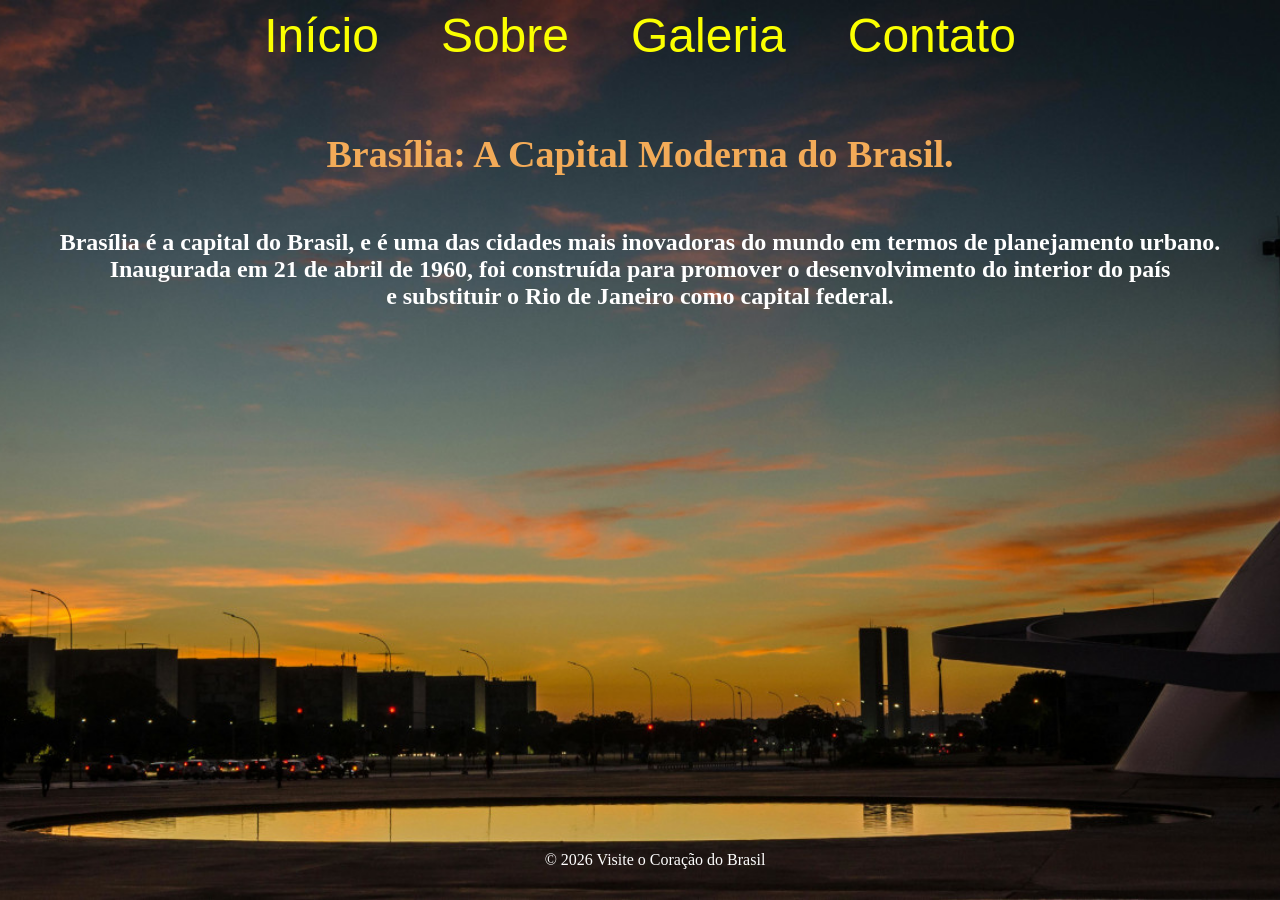
<file: index.html>
<!DOCTYPE html>
<html lang="pt-br">
<head>
    <meta charset="UTF-8">
    <meta name="viewport" content="width=device-width, initial-scale=1.0">
    <title>Conheça Brasília</title>
    <link rel="stylesheet" href="style.css">
    <meta name="viewport" content="width=device-width, initial-scale=1.0">
</head>
<body>
    <header>
        <a href="index.html">Início</a>
        <a href="sobre.html">Sobre</a>
        <a href="galeria.html">Galeria</a>
        <a href="contato.html">Contato</a>
    </header>
<h1>
    <br>Brasília: A Capital Moderna do Brasil.
</h1>
<h2>
    <br>Brasília é a capital do Brasil, e é uma das cidades mais inovadoras do mundo em termos de planejamento urbano. <br>Inaugurada em 21 de abril de 1960, foi construída para promover o desenvolvimento do interior do país <br> e substituir o Rio de Janeiro como capital federal.
</h2>
<footer>
        <p>&copy; 2026 Visite o Coração do Brasil</p>
</footer>
    
</body>
</html>
</file>
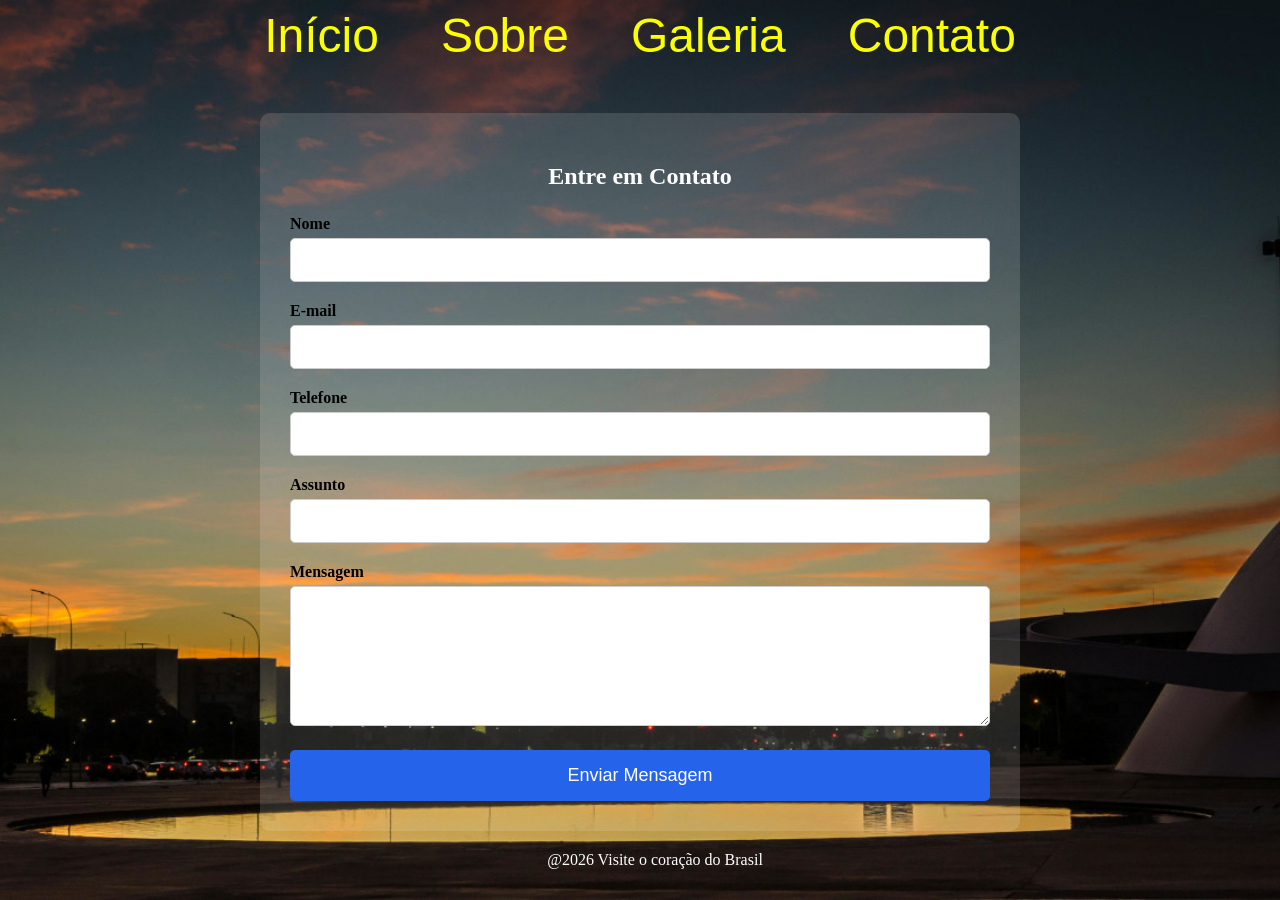
<file: contato.html>
<!DOCTYPE html>
<html lang="pt-br">
<head>
    <meta charset="UTF-8">
    <meta name="viewport" content="width=device-width, initial-scale=1.0">
    <title>Contato</title>
    <link rel="stylesheet" href="style.css">
    <meta name="viewport" content="width=device-width, initial-scale=1.0">
</head>
<body>
     <header>
        <a href="index.html">Início</a>
        <a href="sobre.html">Sobre</a>
        <a href="galeria.html">Galeria</a>
        <a href="contato.html">Contato</a>
    </header>
<section class="contato">
    <h2>Entre em Contato</h2>

    <form action="#" method="post">
        <div class="campo">
            <label for="nome">Nome</label>
            <input type="text" id="nome" name="nome" required>
        </div>

        <div class="campo">
            <label for="email">E-mail</label>
            <input type="email" id="email" name="email" required>
        </div>

        <div class="campo">
            <label for="telefone">Telefone</label>
            <input type="tel" id="telefone" name="telefone">
        </div>

        <div class="campo">
            <label for="assunto">Assunto</label>
            <input type="text" id="assunto" name="assunto">
        </div>

        <div class="campo">
            <label for="mensagem">Mensagem</label>
            <textarea id="mensagem" name="mensagem" rows="6" required></textarea>
        </div>

        <button type="submit">Enviar Mensagem</button>
    </form>
</section>
<footer>
    <p>@2026 Visite o coração do Brasil</p>
</footer>    
</body>
</html>
</file>
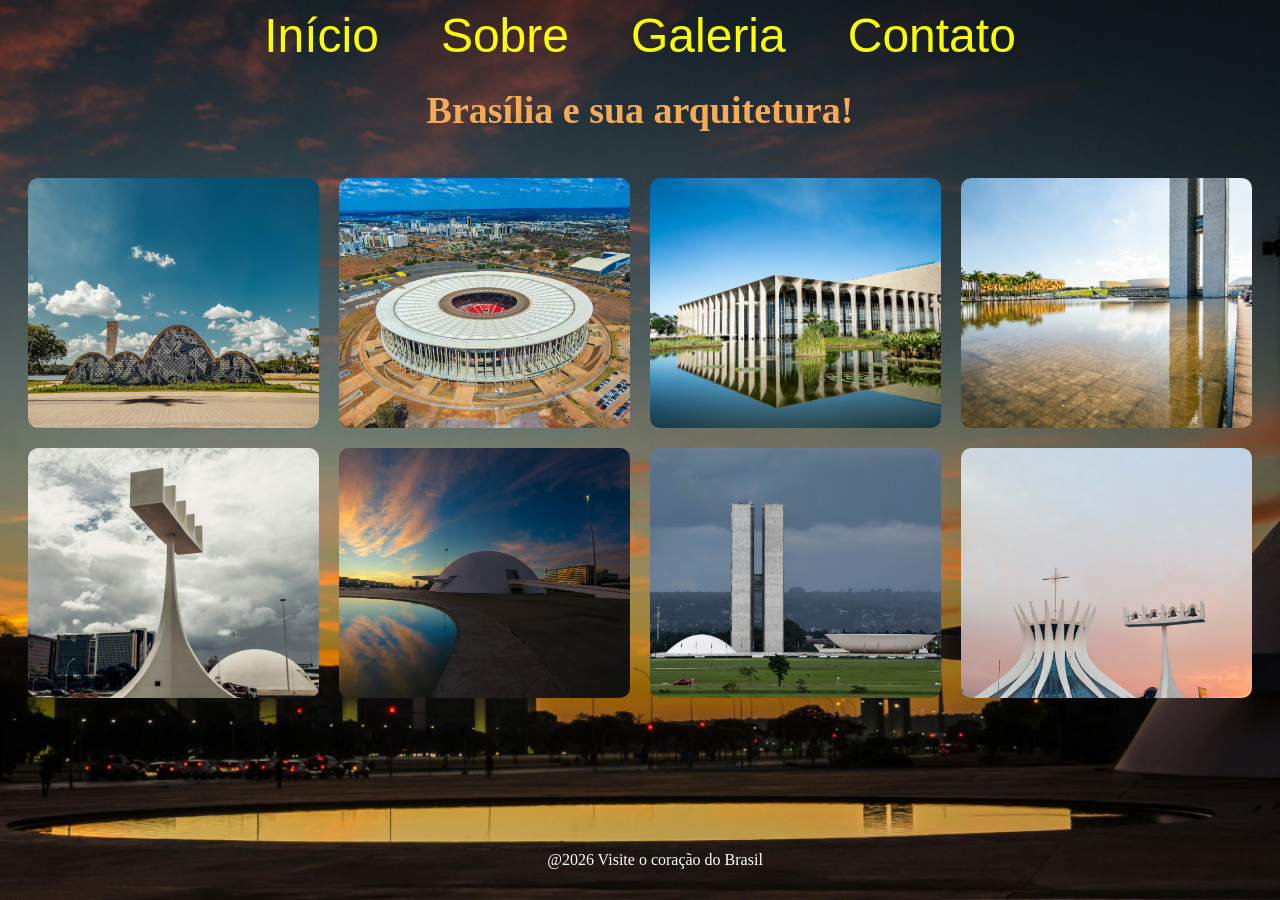
<file: galeria.html>
<!DOCTYPE html>
<html lang="pt-br">
<head>
    <meta charset="UTF-8">
    <meta name="viewport" content="width=device-width, initial-scale=1.0">
    <title>Galeria</title>
    <link rel="stylesheet" href="style.css">
    <meta name="viewport" content="width=device-width, initial-scale=1.0">
</head>
<body>
     <header>
        <a href="index.html">Início</a>
        <a href="sobre.html">Sobre</a>
        <a href="galeria.html">Galeria</a>
        <a href="contato.html">Contato</a>
    </header>
<h1>
   Brasília e sua arquitetura!
</h1>
<div class="galeria">
    <img src="foto1.jpg" alt="foto 1">
    <img src="foto2.jpg" alt="foto 2">
    <img src="foto3.jpg" alt="foto 3">
    <img src="foto4.jpg" alt="foto 4">
    <img src="foto5.jpg" alt="foto 5">
    <img src="foto6.jpg" alt="foto 6">
    <img src="foto7.jpg" alt="foto 7">
    <img src="foto8.jpg" alt="foto 8">
</div>
<footer>
    <p>@2026 Visite o coração do Brasil</p>
</footer>    
</body>
</html>
</file>
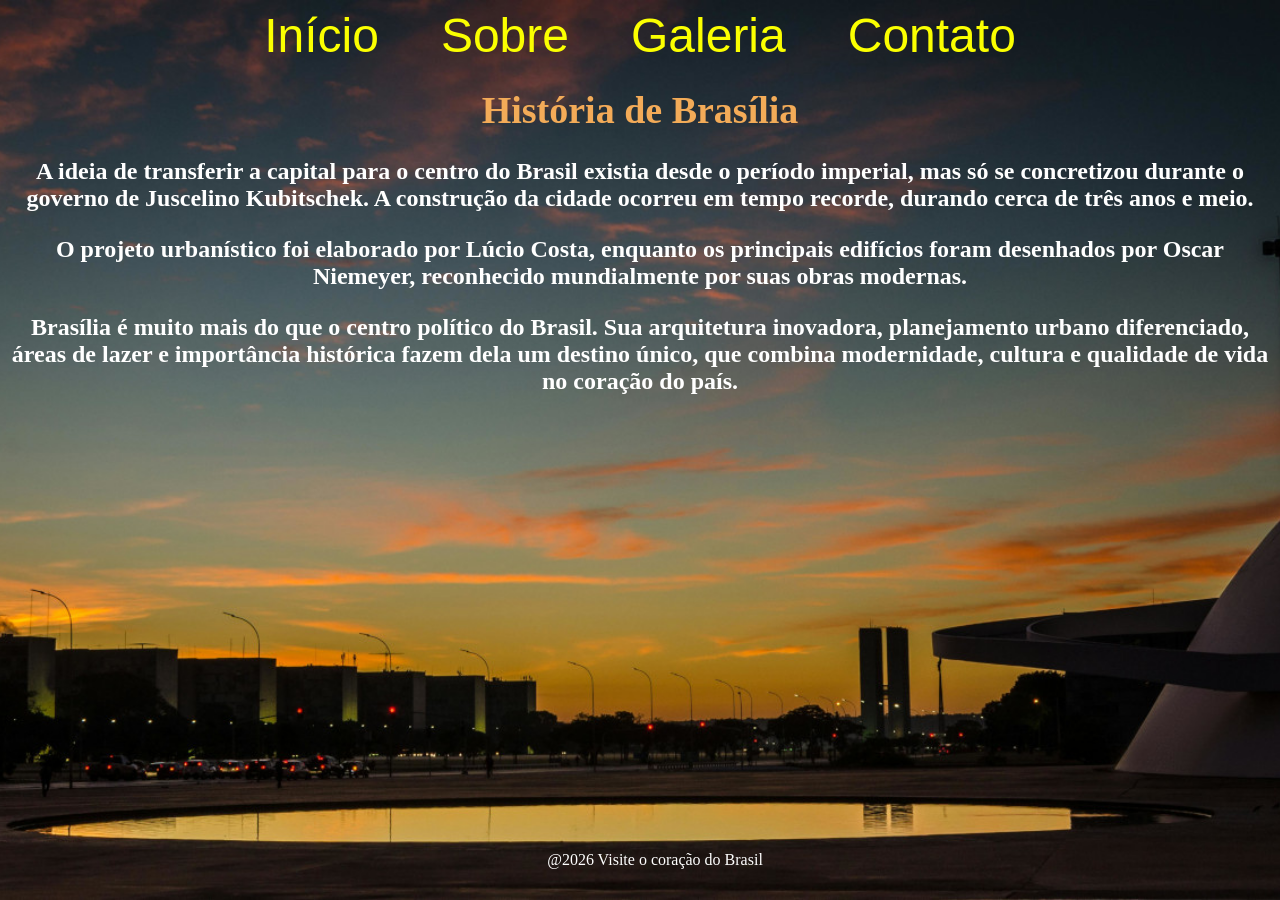
<file: sobre.html>
<!DOCTYPE html>
<html lang="pt-br">
<head>
    <meta charset="UTF-8">
    <meta name="viewport" content="width=device-width, initial-scale=1.0">
    <title>Sobre</title>
    <link rel="stylesheet" href="style.css">
    <meta name="viewport" content="width=device-width, initial-scale=1.0">
</head>
<body>
     <header>
        <a href="index.html">Início</a>
        <a href="sobre.html">Sobre</a>
        <a href="galeria.html">Galeria</a>
        <a href="contato.html">Contato</a>
    </header>
<h1>
    História de Brasília
</h1>
<h2>
    <p>
        A ideia de transferir a capital para o centro do Brasil existia desde o período imperial, mas só se concretizou durante o governo de Juscelino Kubitschek. A construção da cidade ocorreu em tempo recorde, durando cerca de três anos e meio.
    </p>
    <p>
        O projeto urbanístico foi elaborado por Lúcio Costa, enquanto os principais edifícios foram desenhados por Oscar Niemeyer, reconhecido mundialmente por suas obras modernas.  
    </p>  
    <p>
        Brasília é muito mais do que o centro político do Brasil. Sua arquitetura inovadora, planejamento urbano diferenciado, áreas de lazer e importância histórica fazem dela um destino único, que combina modernidade, cultura e qualidade de vida no coração do país.
    </p>
</h2>
<footer>
    <p>@2026 Visite o coração do Brasil</p>
</footer>    
</body>
</html>
</file>
<file: style.css>
body {
    background-image: url("fundo_site.jpg");
    background-size: cover;
    background-position: center;
    background-repeat: no-repeat;
    background-attachment: fixed;
}
header{
    text-align: center;
    font-size: 48px;
}
header a{
    font-family: Verdana, Geneva, Tahoma, sans-serif;
    text-decoration: none;
    color: rgb(251, 255, 0);
    margin: 0 25px;;
}
h1{
    text-align: center;
    font-size: 38px;
    color: rgb(243, 171, 88);
}
h2{
    text-align: center;
    font-size: 24px;
    color: rgb(255, 255, 255);
}
.galeria {
    display: grid;
    grid-template-columns: repeat(auto-fit, minmax(250px, 1fr));
    gap: 15px;
    padding: 20px;
}

.galeria img {
    width: 100%;
    height: 250px;
    object-fit: cover;
    border-radius: 10px;
    transition: transform 0.5s;
}

.galeria img:hover {
    transform: scale(1.20);
}
.contato {
    max-width: 700px;
    margin: 50px auto;
    padding: 30px;
    background: #f4f4f423;
    border-radius: 10px;
}

.contato h2 {
    text-align: center;
    margin-bottom: 25px;
}

.campo {
    margin-bottom: 20px;
}

.campo label {
    display: block;
    margin-bottom: 5px;
    font-weight: bold;
}

.campo input,
.campo textarea {
    width: 100%;
    padding: 12px;
    border: 1px solid #ccc;
    border-radius: 5px;
    font-size: 16px;
    box-sizing: border-box;
}

.campo textarea {
    resize: vertical;
}

button {
    width: 100%;
    padding: 15px;
    border: none;
    background-color: #2563EB;
    color: white;
    font-size: 18px;
    border-radius: 5px;
    cursor: pointer;
}

button:hover {
    background-color: #1d4ed8;
}
footer {
    position: fixed;
    bottom: 0;
    left: 0;
    width: 100%;
    color: white;
    text-align: center;
    padding: 15px;
}
.container {
    width: 90%;
    max-width: 1200px;
    margin: auto;
}
nav ul {
    display: flex;
    justify-content: center;
    gap: 20px;
    flex-wrap: wrap;
}
img {
    max-width: 100%;
    height: auto;
}
@media (max-width: 768px) {

    nav ul {
        flex-direction: column;
        text-align: center;
    }

    .galeria {
        grid-template-columns: 1fr;
    }

    h1 {
        font-size: 2rem;
    }
}
.galeria {
    display: grid;
    grid-template-columns: repeat(auto-fit, minmax(250px, 1fr));
    gap: 20px;
}
</file>
